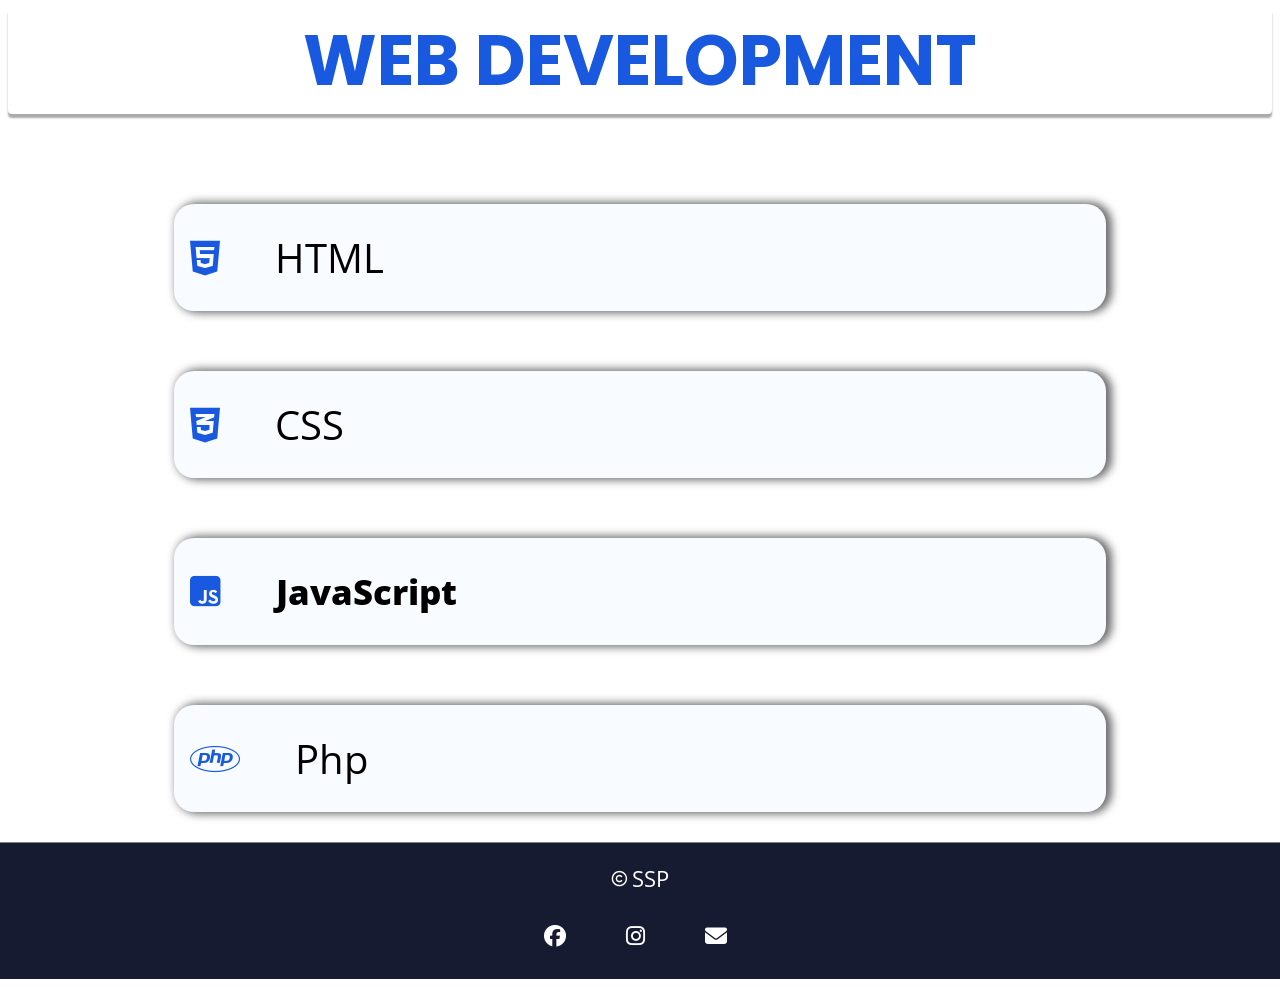
<file: LearNexus(p1)/index.html>
<!DOCTYPE html>
<html lang="en">
<head>
    <meta charset="UTF-8">
    <meta name="viewport" content="width=device-width, initial-scale=1.0">
    <title>Document</title>
    <link rel="stylesheet"  href="style1.css">
    <link rel="stylesheet" href="https://cdnjs.cloudflare.com/ajax/libs/font-awesome/6.4.2/css/all.min.css" integrity="sha512-z3gLpd7yknf1YoNbCzqRKc4qyor8gaKU1qmn+CShxbuBusANI9QpRohGBreCFkKxLhei6S9CQXFEbbKuqLg0DA==" crossorigin="anonymous" referrerpolicy="no-referrer" />
</head>
<body>
    <div class="srch">
      WEB DEVELOPMENT
    </div>
    
    <div class="sec-1">
       
        <div class="img"><a href="#"></a> <i class="fa-brands fa-html5"></i> HTML</div>
        <div class="img"><a href="#"></a><i class="fa-brands fa-css3-alt"></i>CSS</div>
        <div class="img" id="js"><a href="#"></a><i class="fa-brands fa-square-js"></i>JavaScript</div>
        <div class="img"><a href="#"></a><i class="fa-brands fa-php"></i>Php</div>

    </div>
    <footer>
        <div class="foottitle" ><i class="fa-regular fa-copyright"></i>SSP</div>
    
        <div class="fb"> 
            <i class="fa-brands fa-facebook"></i>
            <i class="fa-brands fa-instagram"></i>
            <i class="fa-solid fa-envelope"></i>
        </div>
    </footer>        
  
</html>
</file>
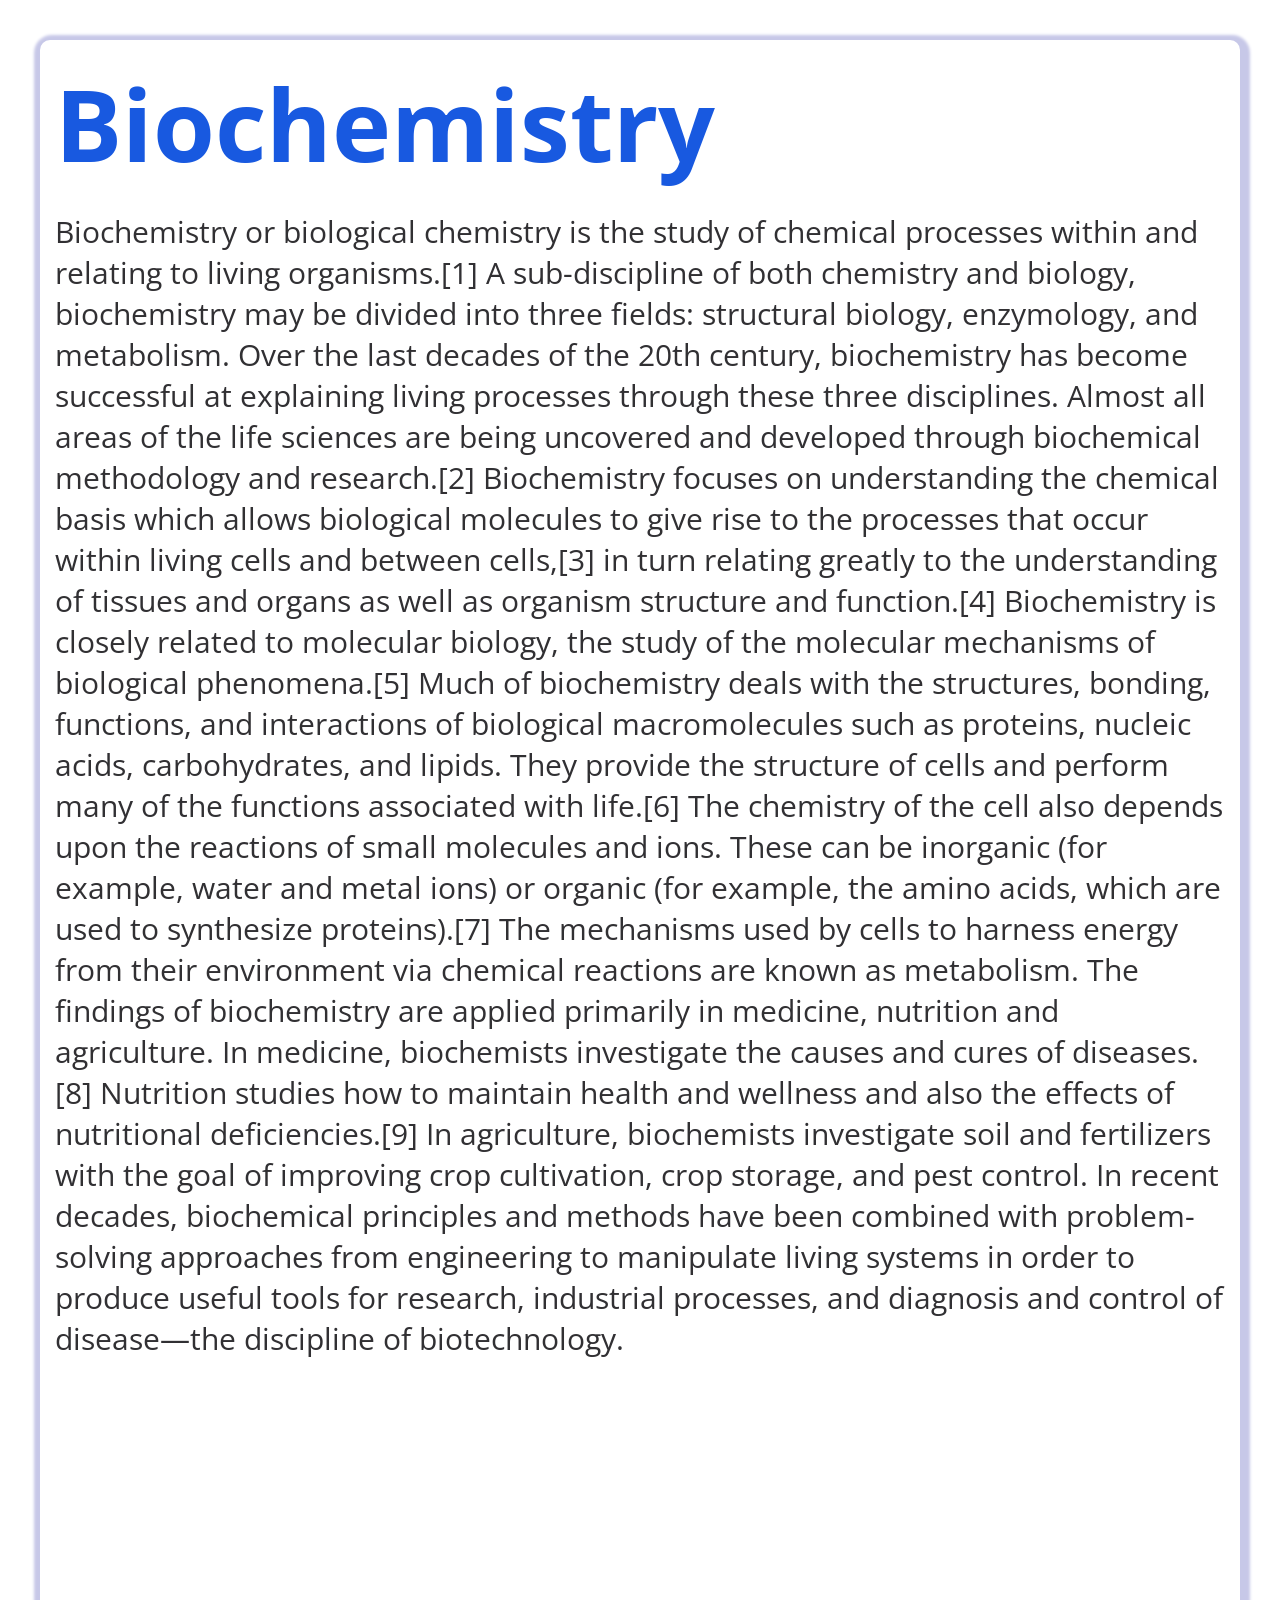
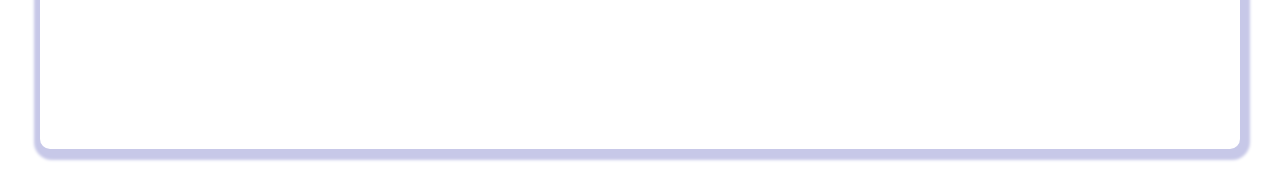
<file: LearNexus(p1)/biochem.html>
<!DOCTYPE html>
<html lang="en">
<head>
    <meta charset="UTF-8">
    <meta name="viewport" content="width=device-width, initial-scale=1.0">
    <title>Document</title>
    <link rel="stylesheet" href="webd.css">
</head>
<body>
    <div class="container">
        <h1 >Biochemistry</h1>
        <div id="p1"> Biochemistry or biological chemistry is the study of chemical processes within and relating to living organisms.[1] A sub-discipline of both chemistry and biology, biochemistry may be divided into three fields: structural biology, enzymology, and metabolism. Over the last decades of the 20th century, biochemistry has become successful at explaining living processes through these three disciplines. Almost all areas of the life sciences are being uncovered and developed through biochemical methodology and research.[2] Biochemistry focuses on understanding the chemical basis which allows biological molecules to give rise to the processes that occur within living cells and between cells,[3] in turn relating greatly to the understanding of tissues and organs as well as organism structure and function.[4] Biochemistry is closely related to molecular biology, the study of the molecular mechanisms of biological phenomena.[5]

            Much of biochemistry deals with the structures, bonding, functions, and interactions of biological macromolecules such as proteins, nucleic acids, carbohydrates, and lipids. They provide the structure of cells and perform many of the functions associated with life.[6] The chemistry of the cell also depends upon the reactions of small molecules and ions. These can be inorganic (for example, water and metal ions) or organic (for example, the amino acids, which are used to synthesize proteins).[7] The mechanisms used by cells to harness energy from their environment via chemical reactions are known as metabolism. The findings of biochemistry are applied primarily in medicine, nutrition and agriculture. In medicine, biochemists investigate the causes and cures of diseases.[8] Nutrition studies how to maintain health and wellness and also the effects of nutritional deficiencies.[9] In agriculture, biochemists investigate soil and fertilizers with the goal of improving crop cultivation, crop storage, and pest control. In recent decades, biochemical principles and methods have been combined with problem-solving approaches from engineering to manipulate living systems in order to produce useful tools for research, industrial processes, and diagnosis and control of disease—the discipline of biotechnology.
        </div>
            <div class="video">

                <iframe width="740" height="370" src="https://www.youtube.com/embed/d4v7hSiw_6U?si=GfZag1oIjNQ8mzP1" title="YouTube video player" frameborder="0" allow="accelerometer; autoplay; clipboard-write; encrypted-media; gyroscope; picture-in-picture; web-share" allowfullscreen></iframe>
        </div>

    </div>
</body>
</html>
</file>
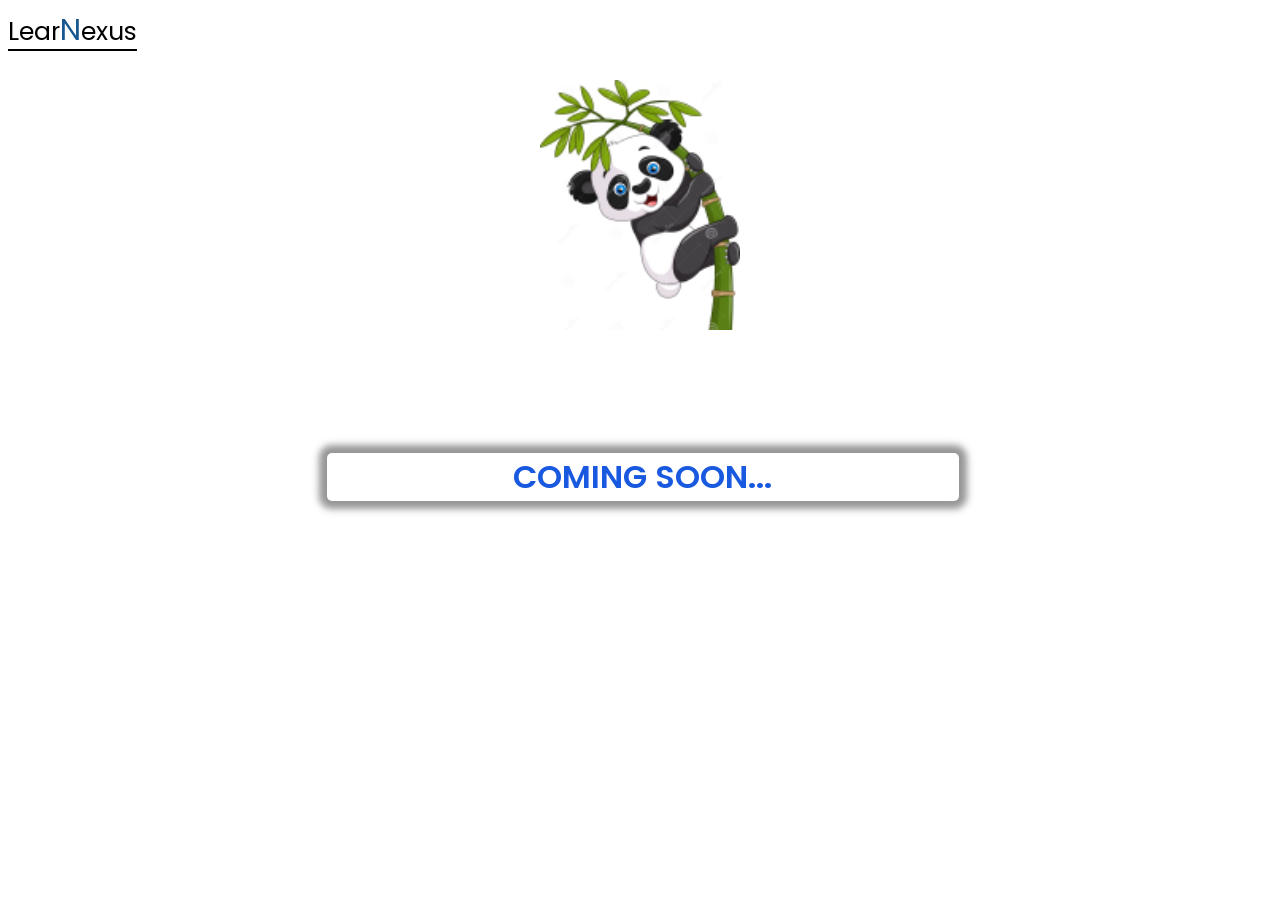
<file: LearNexus(p1)/comsoon.html>
<!DOCTYPE html>
<html lang="en">
<head>
    <meta charset="UTF-8">
    <meta name="viewport" content="width=device-width, initial-scale=1.0">
    <title>coming soon </title>
    <link rel="stylesheet" href="comsoon.css">
</head>
<body>
    <div class="head">Lear<span style="color:rgb(25, 87, 144); font-size: 30px;">N</span>exus</div>
    <div class="sec1">
        <div class="panda">
           <img src="panda.png" alt=""> </div>
            <div id="csoon">COMING SOON...</div>
    </div>

    
</body>
</html>
</file>
<file: LearNexus(p1)/style1.css>
@import url('https://fonts.googleapis.com/css2?family=Open+Sans:wght@700&display=swap');
@import url("https://fonts.googleapis.com/css2?family=Poppins:wght@400;600;700&display=swap");

body{
   /* background:linear-gradient(90deg, rgb(91, 12, 91),rgb(0, 0, 0));*/
   background-color:#ffffff;
   
   display: flex;
   flex-direction: column;
   
}

.srch
{
   
    display:flex;
    justify-content: center;
    align-items: center;
    color:rgb(24, 89, 224);
    font-family: 'poppins';
    font-weight: 700;
    font-size: 70px;
    cursor:pointer;
    position:relative;
    border-radius: 4px;
    animation:fadeIn 1.5s ease-in-out;
    box-shadow: 0px 4px 2px 0px rgba(80, 80, 80, 0.485);
}
@keyframes fadeIn {
    from {
        opacity:0;
    }
     to{
        opacity:2;
     }
}
.srch::after
{
    content:"";
    width:0;
    height:2px;
    background-color:rgb(24, 89, 224);
    position:absolute;
    bottom:-5px;
    
   
}
.srch:hover::after{
 width:100%;
 transition: width 0.3s linear;
}
.sec-1
{
    margin-top: 60px;
    display:flex;
    justify-content: center;
    align-items: center;
    flex-wrap: wrap;
    color:rgb(0, 0, 0);
    font-size: 40px;
    font-family: 'Open Sans';

    
}

.img
{
    margin-top: 30px;
    height:75px;
    width:900px;
    margin:30px;
    border:1px solid transparent;
    box-shadow: 4px 0px 8px 2px rgba(53, 53, 54, 0.728);
    border-radius: 20px;
    background-color: rgb(248, 251, 255);
   display:flex;
    justify-content: left;
    padding: 15px;
    align-items: center;
    
}
.img:hover{
    cursor: pointer;
    transition: width 0.4s,height 0.4s ease-out ;
   width:910px;
    height:88px;
    
    
    
}
.fa-html5
{
    margin-right:55px;
    color:rgb(24, 89, 224);
    
}
.fa-css3-alt
{
    margin-right:55px;
    color:rgb(24, 89, 224);
}
.fa-square-js
{
    margin-right:55px;
    color:rgb(24, 89, 224);
}
.fa-php
{
    margin-right:55px;
    color:rgb(24, 89, 224);
}
#js
{
    font-size:35px ;
    font-weight: 780;
}
footer{
    
    border-top: 1px solid grey;
    padding-top:20px;
    font-family: 'Open Sans';
    font-size:22px;
    color:white;
    background-color: rgb(23, 27, 49);
    margin-left:-10px;
    margin-right:-10px;
  
}
.foottitle
{
    display:flex;
    justify-content: center;
    margin-bottom: 32px;

}
 .fa-facebook
 {
    margin-right:60px;
 }
 .fa-instagram
 {
    margin-right: 60px;
 }
.fb
{ 
  margin-bottom:32px;  
  display:flex;
  justify-content: center;
  margin-right:10px;
  
}
.fa-copyright
{
    margin-right:5px;
    font-size: 15px;
    margin-top:8px;
}

@media all and (max-width:1000px) {
    .sec-1{
        margin-top: 30px;
    }
    .logo{
        display: flex;
        justify-content: center;
        align-items: center;
    }
    .srch
{
   
    display:flex;
    justify-content: center;
    align-items: center;
    color:rgb(24, 89, 224);
    font-family: 'Open Sans';
    font-size: 30px;
    cursor:pointer;
    position:relative;
    border-bottom: 2px solid rgb(133, 133, 133);
}
.srch::after
{
    content:"";
    width:0;
    height:2px;
    background-color: rgb(24, 89, 224);
  position:absolute;
  bottom:-2.3px;
    
   
}
.srch:hover::after{
 width:100%;
 transition: width 0.3s linear;
}

}
</file>
<file: LearNexus(p1)/webd.css>
@import url('https://fonts.googleapis.com/css2?family=Open+Sans:wght@700&display=swap');
*
{
    margin:0;
    padding:0;
    font-family: 'Open Sans', sans-serif;


}
body{
    background-color: rgb(255, 255, 255);
}
.container
{
    /* border:3px solid red; */
    padding:15px;
    margin:40px;
    box-shadow: 2px 3px 3px 8px rgb(199, 200, 232);
    /* background-color: rgb(213, 240, 240); */
    border-radius: 10px;
}
#p1
{
    color:rgb(49, 48, 51);
    font-size: 30px;
    /* border: 3px solid red; */
    margin-top: 20px;
    
}
#vid
{
    /* margin-left: 680px; */
    margin-top: 30px;
    border-radius: 65px;
    text-align: left;
    border: 7px solid rgb(24,89,224);
}
h1{
    text-align: left;
    font-size: 100px;
    color: rgb(24,89,224);
   cursor:pointer;
    /* text-shadow: 2px 2px red; */
    /* border:2px solid red; */
}
</file>
<file: LearNexus(p1)/comsoon.css>
@import url("https://fonts.googleapis.com/css2?family=Poppins:wght@400;600;700&display=swap");
.sec1
{
    display: flex;
    justify-content: center;
    flex-wrap: wrap;
}

img{
    height:250px;
    width:200px;
}
.panda {
    /*position: fixed;
    bottom: 20px;
    right: 20px;*/
    font-size: 200px;
    position: absolute;
    top:80px;
    cursor: pointer;
    animation: movePanda 1s infinite alternate;
    
}

@keyframes movePanda {
    0% {
        transform: translateY(0);
    }
    100% {
        transform: translateY(-30px);
    }
}
#csoon{
    font-size: 32px;
    box-shadow: 0px 0px 7px 8px rgba(53, 53, 54, 0.516) ;
    border-radius: 5px;
    width:50%;
    display:flex;
    justify-content: center;
    margin-top:400px;
    font-family: 'poppins';
    font-weight: 600;
    margin-left:5px;
    color:rgb(24, 89, 224) ;
    animation-name: pr6;
    animation-duration:5.3s;
    animation-iteration-count:infinite;
}
@keyframes pr6
{
 
 0%{
    background-color: orange;
    transform: scale(1.5);
 }

 50%
 {
    background-color: rgb(255, 255, 255);
   transform: scale(1);
 }
 100%{
    background-color:orange;
    transform: scale(1.5);
 }

 


}
.head
{
    margin-left:0px;
    font-size: 25px;
    font-family: 'poppins';
    border-bottom: 2px solid black;
    display: inline;
}
.head:hover
{
    cursor: pointer;
    color:rgb(24, 89, 224);
    border-bottom: 2px solid rgb(24, 89, 224);
}
@media screen and (max-width:1000px) {
    #csoon
    {
        padding:5px;
        text-align: center;
        height:50px;
        font-size: 22px;
        padding-top: 5.5%;
        top:200px;
    }
    .head
{
    margin:40%;
    font-size: 19px;
    font-family: 'poppins';
    border-bottom: 2px solid black;
    display: inline;
    
}
.panda{
    top:120px;
}
}
</file>
